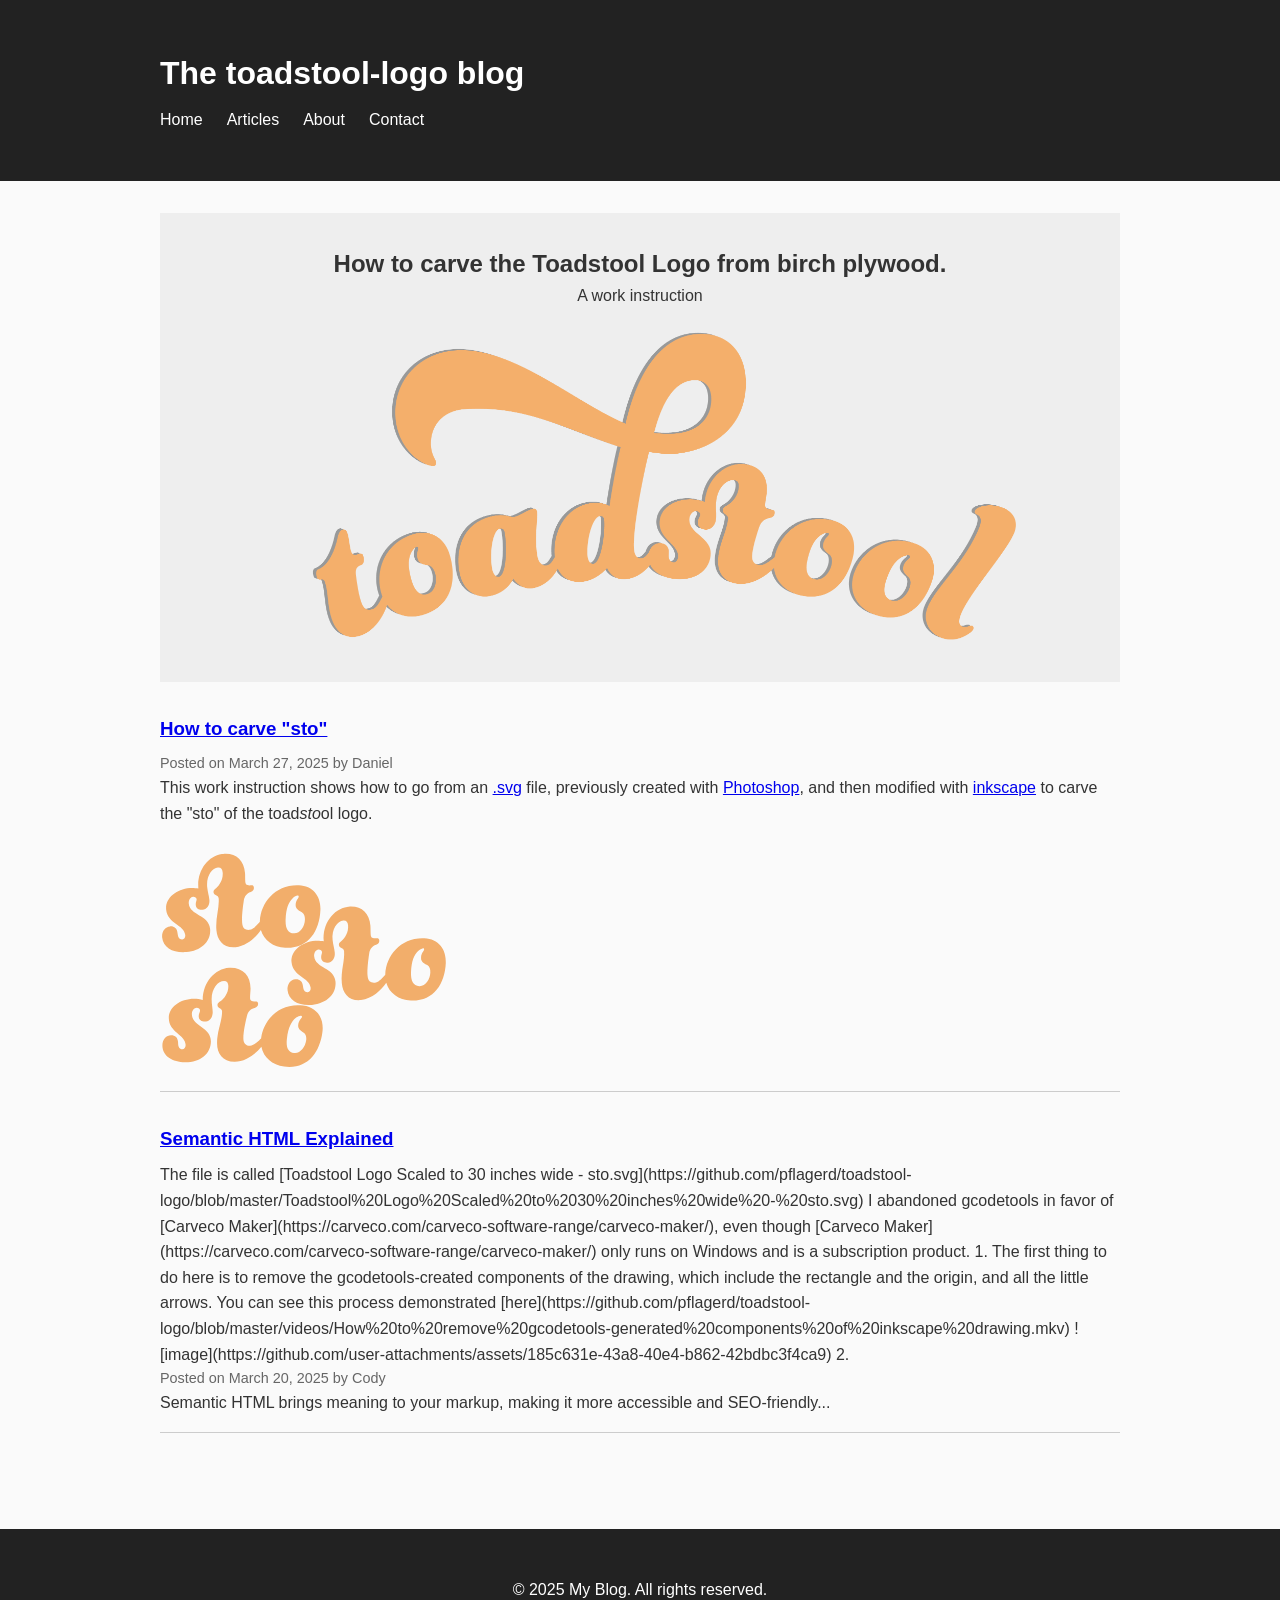
<file: index.html>
<!DOCTYPE html>
<html lang="en">
<head>
  <meta charset="UTF-8" />
  <meta name="viewport" content="width=device-width, initial-scale=1.0" />
  <title>My Blog</title>
  <link rel="stylesheet" href="styles.css" />
</head>
<body>
  <header>
    <div class="container">
      <h1>The toadstool-logo blog</h1>
      <nav>
        <ul>
          <li><a href="#">Home</a></li>
          <li><a href="#">Articles</a></li>
          <li><a href="#">About</a></li>
          <li><a href="#">Contact</a></li>
        </ul>
      </nav>
    </div>
  </header>

  <main class="container">
    <section class="hero">
      <h2>How to carve the Toadstool Logo from birch plywood.</h2>
      <p>A work instruction</p>
      <img style="max-width: 100%; height: auto; object-fit: cover; margin: -120px 0 -180px 0" src="images/Toadstool%20Logo.png" alt="Image of the Toadstool Logo">
    </section>

    <section class="posts">
      <article class="post">
        <h3><a href="#">How to carve "sto"</a></h3>
        <p class="meta">Posted on March 27, 2025 by Daniel</p>
        <p>This work instruction shows how to go from an <a href="https://en.wikipedia.org/wiki/SVG">.svg</a> file, previously created with <a href="https://www.adobe.com/products/photoshop" target="_blank">Photoshop</a>, and then modified with <a href="https://inkscape.org">inkscape</a> to carve the "sto" of the toad<em>sto</em>ol logo.</p>
        <br>
        <img id="toadstool-logo" style="max-width: 30%; height: auto; object-fit: cover; " src='svg/Toadstool Logo Scaled to 30 inches wide - sto.svg' alt="Smaller Toadstool Logo">
      </article>

      <article class="post">
        <h3><a href="#">Semantic HTML Explained</a></h3>


        The file is called [Toadstool Logo Scaled to 30 inches wide - sto.svg](https://github.com/pflagerd/toadstool-logo/blob/master/Toadstool%20Logo%20Scaled%20to%2030%20inches%20wide%20-%20sto.svg)

        I abandoned gcodetools in favor of [Carveco Maker](https://carveco.com/carveco-software-range/carveco-maker/), even though [Carveco Maker](https://carveco.com/carveco-software-range/carveco-maker/) only runs on Windows and is a subscription product.

        1. The first thing to do here is to remove the gcodetools-created components of the drawing, which include the rectangle and the origin, and all the little arrows. You can see this process demonstrated [here](https://github.com/pflagerd/toadstool-logo/blob/master/videos/How%20to%20remove%20gcodetools-generated%20components%20of%20inkscape%20drawing.mkv)

        ![image](https://github.com/user-attachments/assets/185c631e-43a8-40e4-b862-42bdbc3f4ca9)

        2.


        <p class="meta">Posted on March 20, 2025 by Cody</p>
        <p>Semantic HTML brings meaning to your markup, making it more accessible and SEO-friendly...</p>
      </article>
    </section>
  </main>

  <footer>
    <div class="container">
      <p>&copy; 2025 My Blog. All rights reserved.</p>
    </div>
  </footer>

  <script src="js/index.js"></script>
</body>
</html>
</file>
<file: styles.css>
/* Reset basics */
* {
  margin: 0;
  padding: 0;
  box-sizing: border-box;
}

body {
  font-family: system-ui, sans-serif;
  line-height: 1.6;
  color: #333;
  background-color: #fafafa;
  font-family: Arial, Helvetica, sans-serif;
}

.container {
  width: 90%;
  max-width: 960px;
  margin: 0 auto;
  padding: 2rem 0;
}

header {
  background: #222;
  color: #fff;
  padding: 1rem 0;
}

header h1 {
  margin-bottom: 0.5rem;
}

nav ul {
  list-style: none;
  display: flex;
  gap: 1.5rem;
}

nav a {
  color: #fff;
  text-decoration: none;
}

.hero {
  background: #eee;
  padding: 2rem;
  margin-bottom: 2rem;
  text-align: center;
}

.posts .post {
  margin-bottom: 2rem;
  padding-bottom: 1rem;
  border-bottom: 1px solid #ccc;
}

.post h3 {
  margin-bottom: 0.5rem;
}

.post .meta {
  font-size: 0.9rem;
  color: #666;
}

footer {
  background: #222;
  color: #fff;
  text-align: center;
  padding: 1rem 0;
  margin-top: 2rem;
}
</file>
